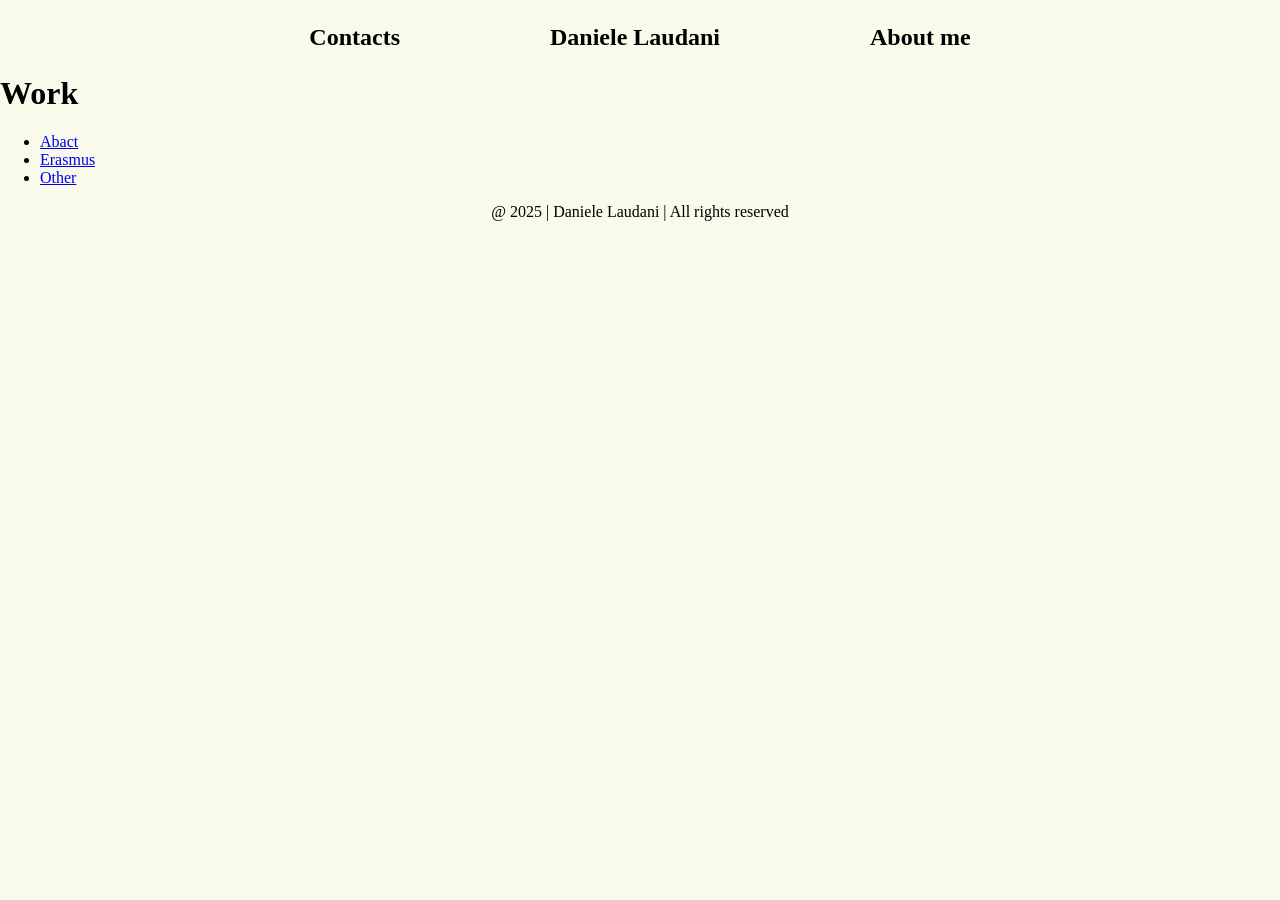
<file: index.html>
<!DOCTYPE html>
<html lang="en">
<head>
    <meta charset="UTF-8">
    <meta name="viewport" content="width=device-width, initial-scale=1.0">
    <title>Document</title>
    <link rel="stylesheet" href="css/style.css">
</head>
    <body>
        <header>
            <div>
                <ul class="navbar">
                    <li><a href="contacts.html">Contacts</a></li>
                    <li><a href="index.html">Daniele Laudani</a></li>
                    <li><a href="aboutme.html">About me</a></li>
                </ul>
            </div>
        </header>
        <main>
            <h1>Work</h1>
                <div>
                    <ul class="work">
                        <li><a href="#abact">Abact</a></li>
                        <li><a href="#erasmus">Erasmus</a></li>
                        <li><a href="#other">Other</a></li>
                    </ul>
            </div>
        </main>
        <footer>
            <p>
                @ 2025 | Daniele Laudani | All rights reserved
            </p>
        </footer>
    </body>
</html>
</file>
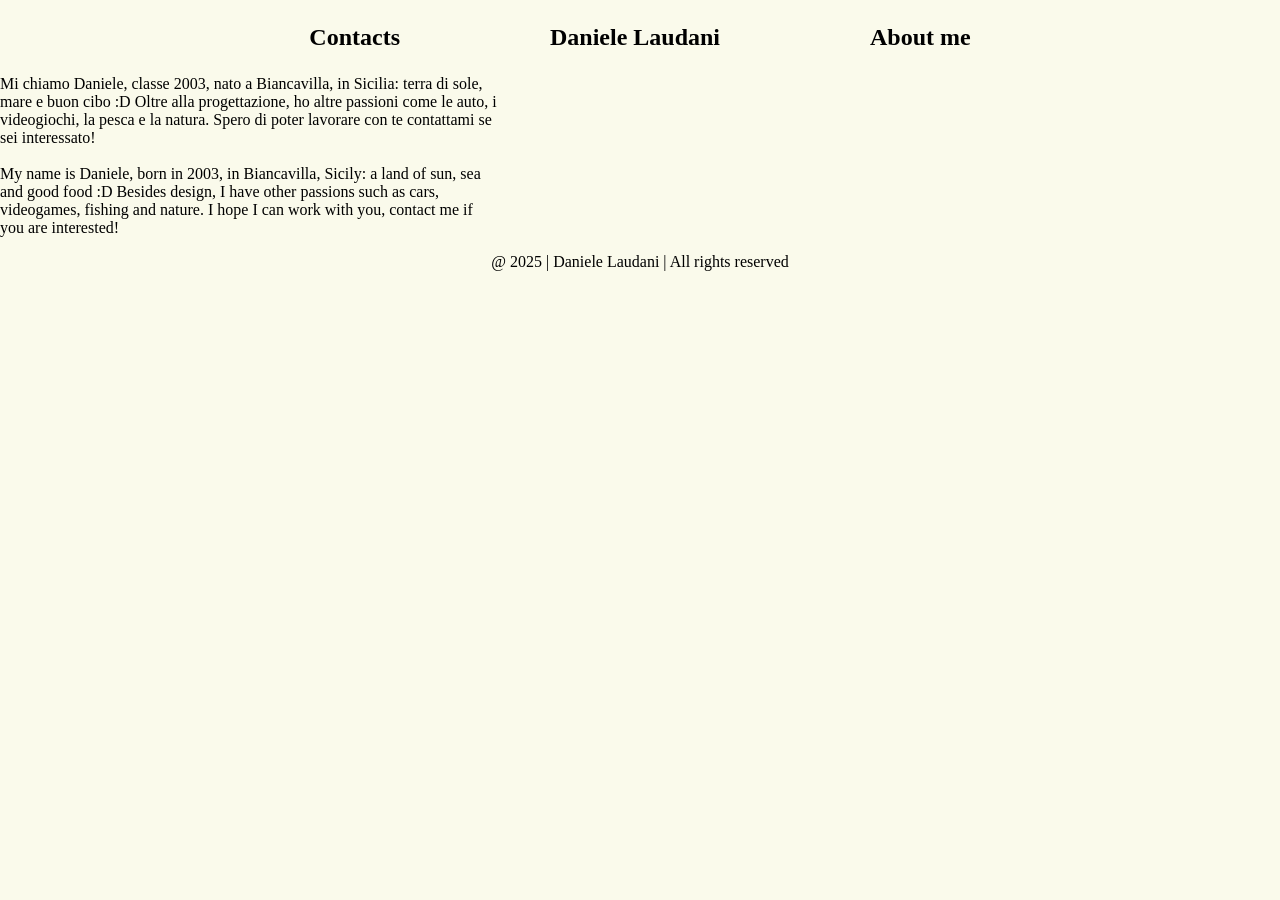
<file: aboutme.html>
<!DOCTYPE html>
<html lang="en">
<head>
    <meta charset="UTF-8">
    <meta name="viewport" content="width=device-width, initial-scale=1.0">
    <title>Document</title>
    <link rel="stylesheet" href="css/style.css">
</head>
    <body>
        <header>
            <div>
                <ul class="navbar">
                    <li><a href="contacts.html">Contacts</a></li>
                    <li><a href="index.html">Daniele Laudani</a></li>
                    <li><a href="aboutme.html">About me</a></li>
                </ul>
            </div>
        </header>
        <main>
            <div class="paragraph">
                <p>
                    Mi chiamo Daniele, classe 2003, nato a Biancavilla, in Sicilia: terra di sole, mare e buon cibo :D
                    Oltre alla progettazione, ho altre passioni come le auto, i videogiochi, la pesca e la natura. Spero di poter lavorare con te
                    contattami se sei interessato!<br>
                    <br>
                    My name is Daniele, born in 2003, in Biancavilla, Sicily: a land of sun, sea
                    and good food :D
                    
                    Besides design, I have other passions such as cars, videogames, fishing and nature.
                    I hope I can work with you, contact me if you are interested!
                </p>
            </div>
        </main>
        <footer>
            <p>
                @ 2025 | Daniele Laudani | All rights reserved
            </p>
        </footer>
    </body>
</html>
</file>
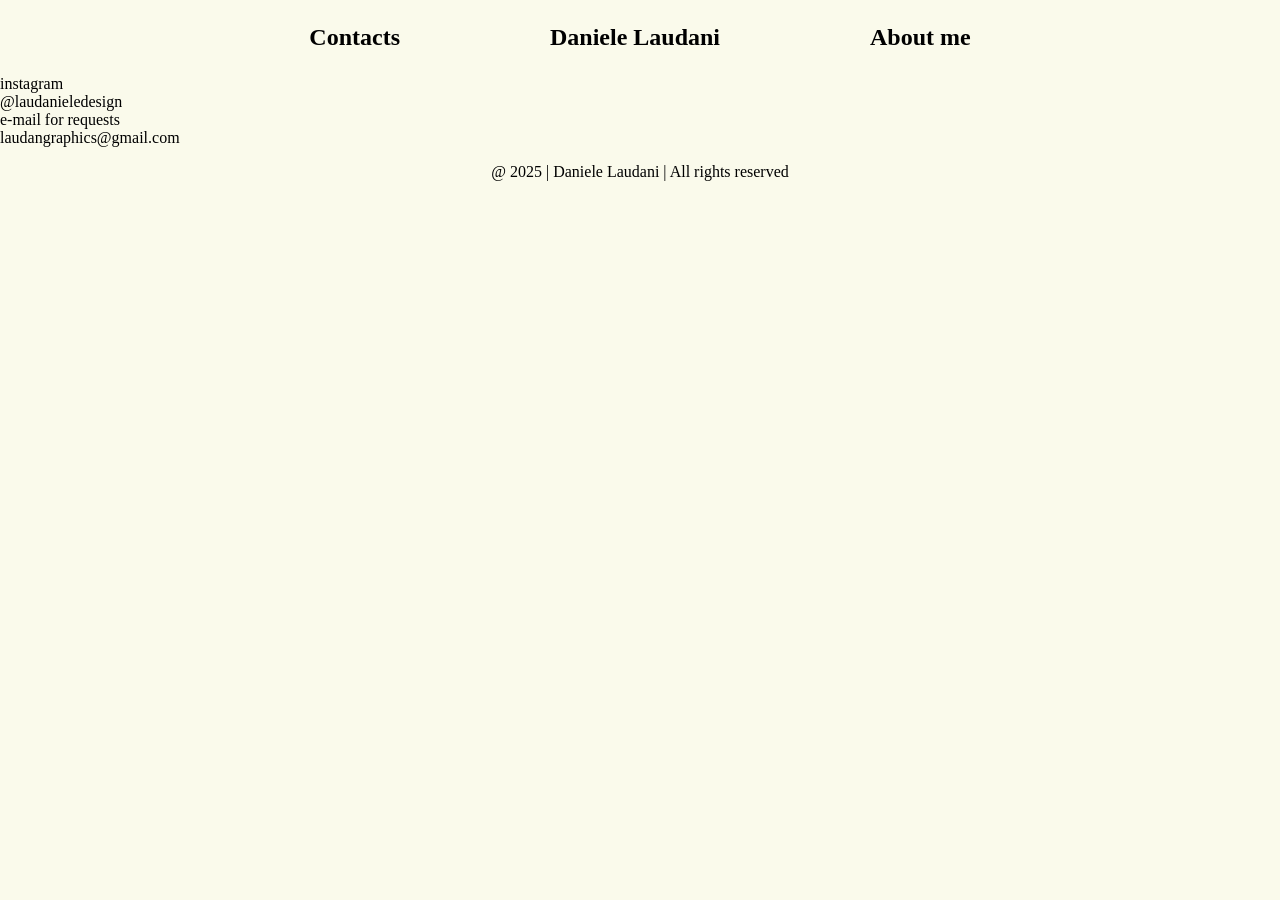
<file: contacts.html>
<!DOCTYPE html>
<html lang="en">
<head>
    <meta charset="UTF-8">
    <meta name="viewport" content="width=device-width, initial-scale=1.0">
    <title>Document</title>
    <link rel="stylesheet" href="css/style.css">
</head>
    <body>
        <header>
            <div>
                <ul class="navbar">
                    <li><a href="contacts.html">Contacts</a></li>
                    <li><a href="index.html">Daniele Laudani</a></li>
                    <li><a href="aboutme.html">About me</a></li>
                </ul>
            </div>
        </header>
        <main>
            <div class="paragraph">
                <p>
                    instagram<br>
                    @laudanieledesign<br>
                    e-mail for requests<br>
                    laudangraphics@gmail.com
                </p>
            </div>
        </main>
        <footer>
            <p>
                @ 2025 | Daniele Laudani | All rights reserved
            </p>
        </footer>
    </body>
</html>
</file>
<file: css/style.css>
body {
    margin: 0;
    background-color: #FAFAEB;
}

.navbar {
    display: flex;
    justify-content: center;
    gap: 150px;
    list-style: none;
    font-size: 24px;
    padding: 0px;
}

.navbar li a {
    text-decoration: none;
    color: black;
    font-weight: bold;
}

.paragraph {
    justify-content: center;
    width: 500px;
}

footer {
    text-align: center;
}
</file>
